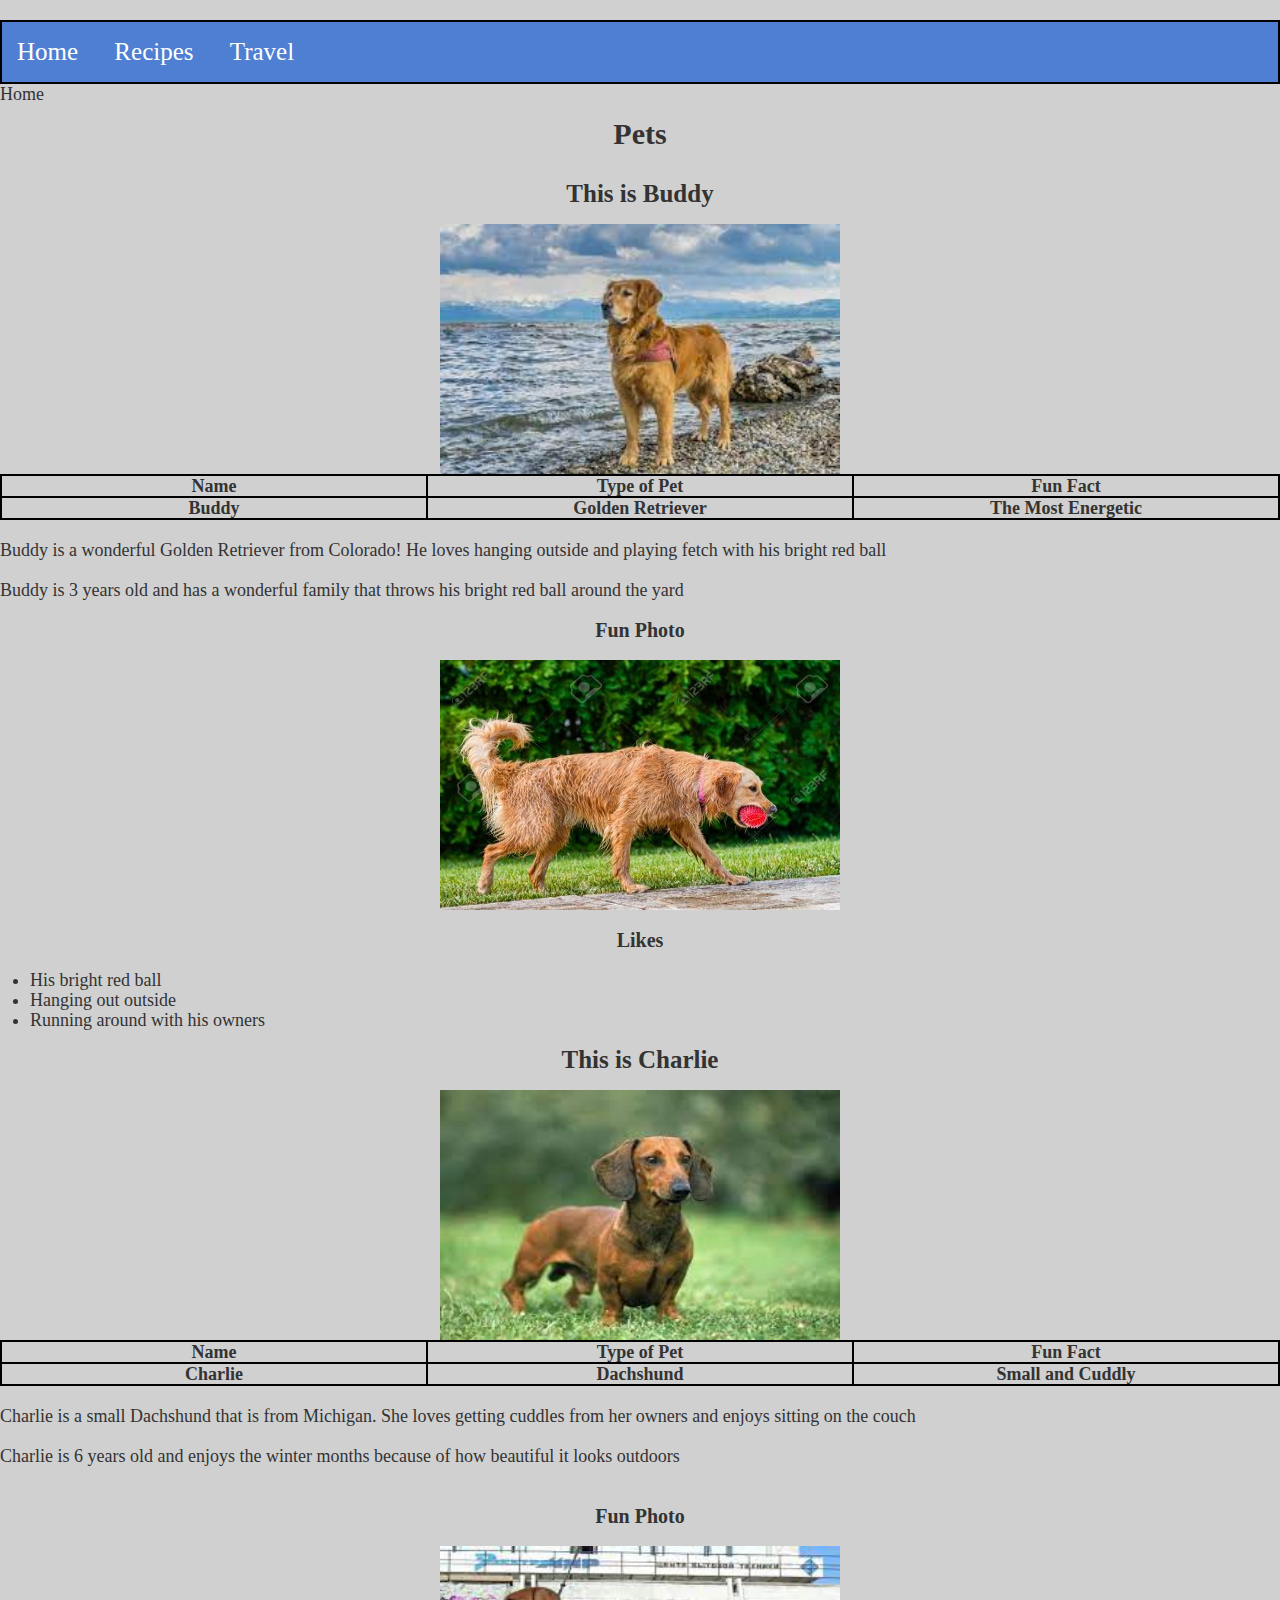
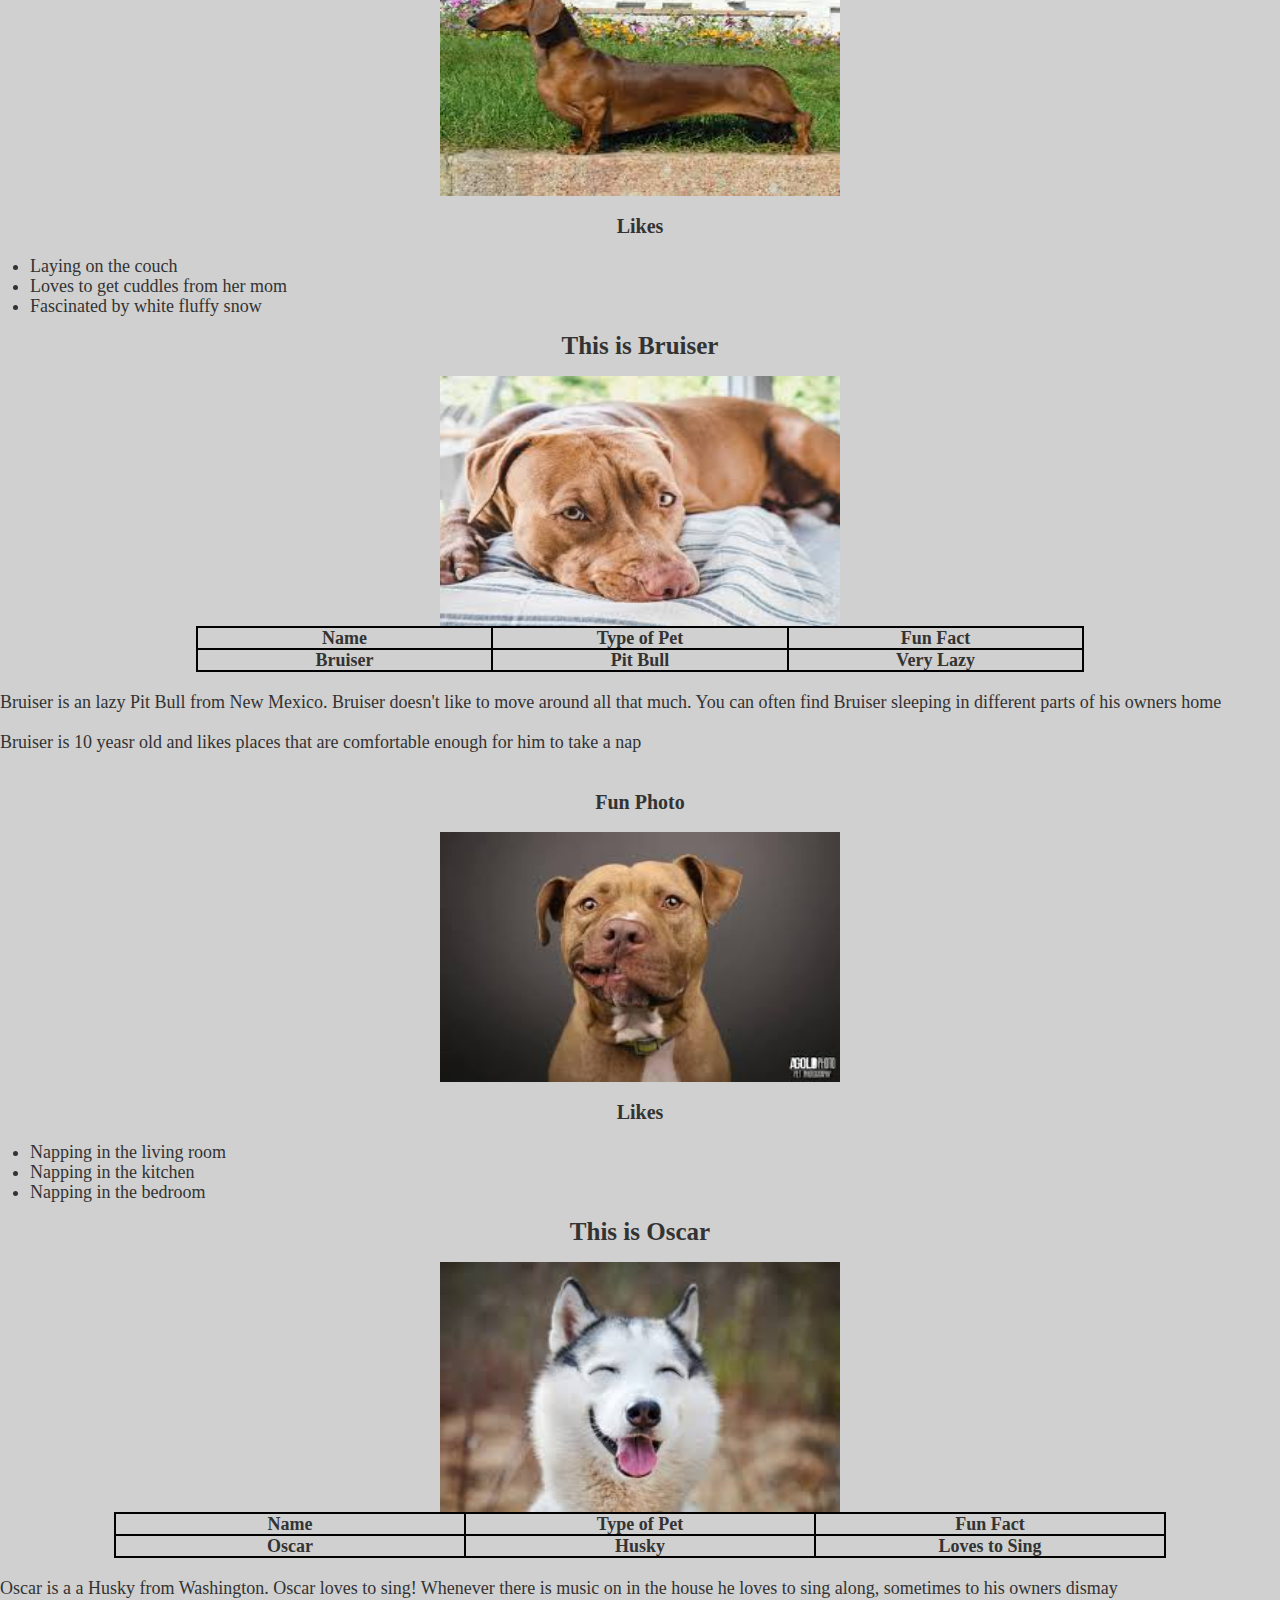
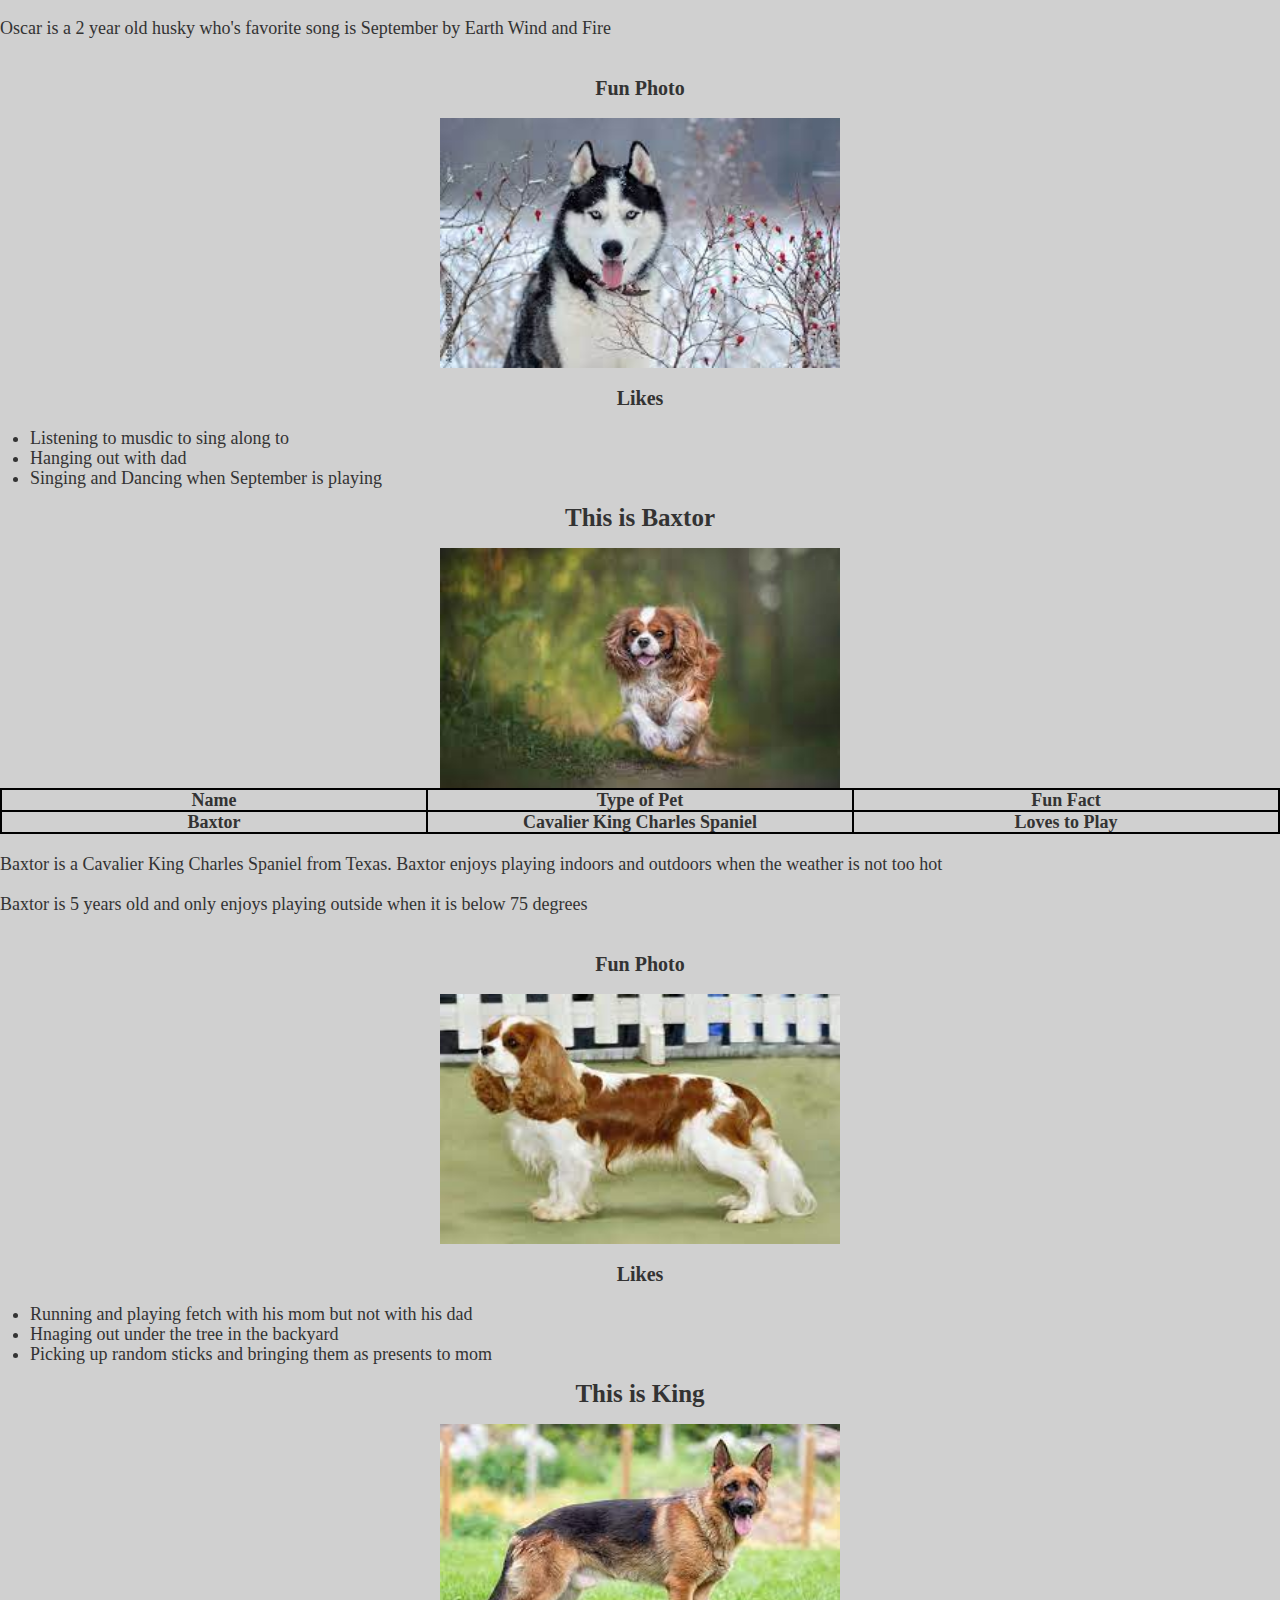
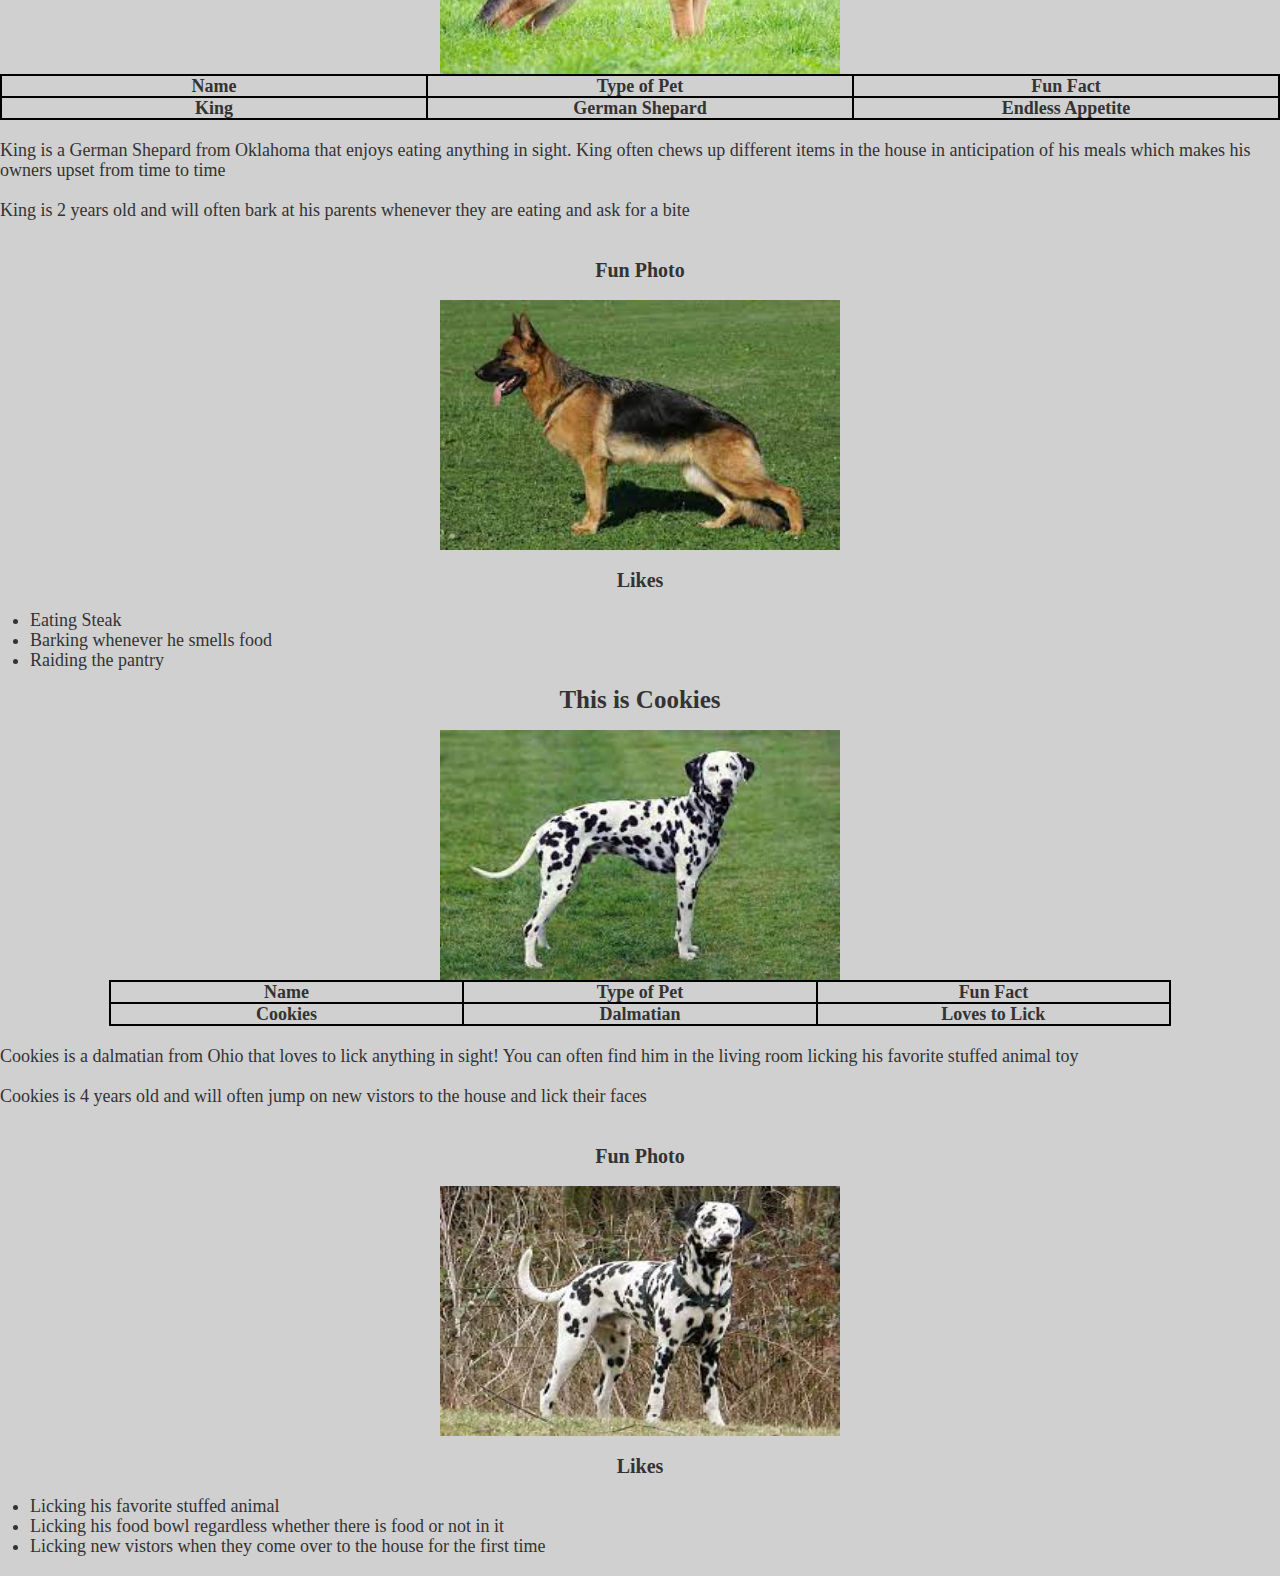
<file: index.html>
<!DOCTYPE html>
<html lang="en">
<head>
    <meta charset="UTF-8">
    <meta name="viewport" content="width=device-width, initial-scale=1.0">
    <link rel="stylesheet" type="text/css" href="css/html5reset.css">
    <link rel="styleSheet" type="text/css" href="css/style.css">
    <title>Pets</title>
</head>
<body>
    <div class="skip"><a href="#page1">Skip to Main Content</a></div>
    <header>
        <nav>
            <ul>
                <li class = "current"><a href = "index.html"> Home</a></li>
                <li><a href = "recipes.html">Recipes</a></li>
                <li><a href = "travel.html">Travel</a></li>
            </ul>
        </nav>
    </header>

    <main id = "page1">
        <div><p>Home</p></div>
        <h1>Pets</h1>
        <div>
            <h2>This is Buddy</h2>
            <img class = "dogs" src ="images/Golden_Retriever_1.jpg" width = "400" alt="A picture of a golden retriever standing on all four legs on a rocky sand beach right next to the water">
            <table class ="dog_stats">
                <tr>
                    <th>Name</th>
                    <th>Type of Pet</th>
                    <th>Fun Fact</th>
                </tr>
                <tr>
                    <th>Buddy</th>
                    <th>Golden Retriever</th>
                    <th>The Most Energetic</th>
                </tr>
            </table>
            <br>
            <p>Buddy is a wonderful Golden Retriever from Colorado! He loves hanging outside and playing fetch with his bright red ball</p>
            <br>
            <p>Buddy is 3 years old and has a wonderful family that throws his bright red ball around the yard</p>
            <h3>Fun Photo</h3>
            <img class = "dogs" src ="images/Golden_Retriever_2.jpg" width = "400" alt="A picture of a wet golden retriever with a bright red ball in it's mouth walking from some green grass onto hard grey tiles with bushes in the background">

            <h3>Likes</h3>
            <div class = "dog_likes">
                <ul>
                    <li>His bright red ball</li>
                    <li>Hanging out outside</li>
                    <li>Running around with his owners</li>
                </ul>
            </div>
        </div>
        <div>
            <h2>This is Charlie</h2>
            <img class = "dogs" src ="images/Dachshund_1.jpg" width = "400" alt="A picture of a small brown Dachshund standing in some grass with blurred trees in the background">
            <table class="dog_stats">
                <tr>
                    <th>Name</th>
                    <th>Type of Pet</th>
                    <th>Fun Fact</th>
                </tr>
                <tr>
                    <th>Charlie</th>
                    <th>Dachshund</th>
                    <th>Small and Cuddly</th>
                </tr>
            </table>
            <br>
            <p>Charlie is a small Dachshund that is from Michigan. She loves getting cuddles from her owners and enjoys sitting on the couch</p>
            <br>
            <p>Charlie is 6 years old and enjoys the winter months because of how beautiful it looks outdoors</p>
            <br>
            <h3>Fun Photo</h3>
            <img class = "dogs" src ="images/Dachshund_2.jpg" width = "400" alt="A side profile picture of a brown Dachshund standing on a rock ledge with green grass, flowers and a white building in the background">

            <h3>Likes</h3>
            <div class = "dog_likes">
                <ul>
                    <li>Laying on the couch</li>
                    <li>Loves to get cuddles from her mom</li>
                    <li>Fascinated by white fluffy snow</li>
                </ul>
            </div>
        </div>
        <div>
            <h2>This is Bruiser</h2>
            <img class = "dogs" src ="images/Pit_Bull_1.jpg" width = "400" alt="A picture of a light brown pit bulll laying down on a white with blue pinstriped blanket">
            <table class="dog_stats">
                <tr>
                    <th>Name</th>
                    <th>Type of Pet</th>
                    <th>Fun Fact</th>
                </tr>
                <tr>
                    <th>Bruiser</th>
                    <th>Pit Bull</th>
                    <th>Very Lazy</th>
                </tr>
            </table>
            <br>
            <p>Bruiser is an lazy Pit Bull from New Mexico. Bruiser doesn't like to move around all that much. You can often find Bruiser sleeping in different parts of his owners home</p>
            <br>
            <p>Bruiser is 10 yeasr old and likes places that are comfortable enough for him to take a nap</p>
            <br>
            <h3>Fun Photo</h3>
            <img class = "dogs" src ="images/Pit_Bull_2.jpg" width = "400" alt="A picture of a light brown pit bull with a white under chin looking directly at the camera with it's ears bent">

            <h3>Likes</h3>
            <div class = "dog_likes">
                <ul>
                    <li>Napping in the living room</li>
                    <li>Napping in the kitchen</li>
                    <li>Napping in the bedroom</li>
                </ul>
            </div>
        </div>
        <div>
            <h2>This is Oscar</h2>
            <img class = "dogs" src ="images/Husky_1.jpg" width = "400" alt="A picture of a white and black husky with its eyes closed and smiling with it's tounge out">
            <table class="dog_stats">
                <tr>
                    <th>Name</th>
                    <th>Type of Pet</th>
                    <th>Fun Fact</th>
                </tr>
                <tr>
                    <th>Oscar</th>
                    <th>Husky</th>
                    <th>Loves to Sing</th>
                </tr>
            </table>
            <br>
            <p>Oscar is a a Husky from Washington. Oscar loves to sing! Whenever there is music on in the house he loves to sing along, sometimes to his owners dismay</p>
            <br>
            <p>Oscar is a 2 year old husky who's favorite song is September by Earth Wind and Fire</p>
            <br>
            <h3>Fun Photo</h3>
            <img class = "dogs" src ="images/Husky_2.jpg" width = "400" alt="A picture of a white and black husky looking directly at the camera with tree branches to the left and right of the husky and white snowy background">

            <h3>Likes</h3>
            <div class = "dog_likes">
                <ul>
                    <li>Listening to musdic to sing along to</li>
                    <li>Hanging out with dad</li>
                    <li>Singing and Dancing when September is playing</li>
                </ul>
            </div>
        </div>
        <div>
            <h2>This is Baxtor</h2>
            <img class = "dogs" src ="images/Cavalier_King_Charles_Spaniel_1.jpg" width = "400" alt="A picture of a cavalier king charles spaniel running on a dirt and grass trail with its mounth open and tounge out">
            <table class="dog_stats">
                <tr>
                    <th>Name</th>
                    <th>Type of Pet</th>
                    <th>Fun Fact</th>
                </tr>
                <tr>
                    <th>Baxtor</th>
                    <th>Cavalier King Charles Spaniel</th>
                    <th>Loves to Play</th>
                </tr>
            </table>
            <br>
            <p>Baxtor is a Cavalier King Charles Spaniel from Texas. Baxtor enjoys playing indoors and outdoors when the weather is not too hot</p>
            <br>
            <p>Baxtor is 5 years old and only enjoys playing outside when it is below 75 degrees</p>
            <br>
            <h3>Fun Photo</h3>
            <img class = "dogs" src ="images/Cavalier_King_Charles_Spaniel_2.jpg" width = "400" alt="A side profile picture of a cavalier king charles spaniel standing on all four legs with a white picket fence in the background">

            <h3>Likes</h3>
            <div class = "dog_likes">
                <ul>
                    <li>Running and playing fetch with his mom but not with his dad</li>
                    <li>Hnaging out under the tree in the backyard</li>
                    <li>Picking up random sticks and bringing them as presents to mom</li>
                </ul>
            </div>
        </div>
        <div>
            <h2>This is King</h2>
            <img class = "dogs" src ="images/German_Shepard_1.jpg" width = "400" alt="a side profile view of a german shepard standing on all four legs in tall grass while looking at the camera with it's tounge out">
            <table class="dog_stats">
                <tr>
                    <th>Name</th>
                    <th>Type of Pet</th>
                    <th>Fun Fact</th>
                </tr>
                <tr>
                    <th>King</th>
                    <th>German Shepard</th>
                    <th>Endless Appetite</th>
                </tr>
            </table>
            <br>
            <p>King is a German Shepard from Oklahoma that enjoys eating anything in sight. King often chews up different items in the house in anticipation of his meals which makes his owners upset from time to time</p>
            <br>
            <p>King is 2 years old and will often bark at his parents whenever they are eating and ask for a bite</p>
            <br>
            <h3>Fun Photo</h3>
            <img class = "dogs" src ="images/German_Shepard_2.jpg" width = "400" alt="A side profile view of a german shepard standing on all four legs in short grass in a pose ready to run with its tounge out">

            <h3>Likes</h3>
            <div class = "dog_likes">
                <ul>
                    <li>Eating Steak</li>
                    <li>Barking whenever he smells food</li>
                    <li>Raiding the pantry</li>
                </ul>
            </div>
        </div>
        <div>
            <h2>This is Cookies</h2>
            <img class = "dogs" src ="images/Dalmation_1.jpg" width = "400" alt="A picture of a white and black spotted dalmation standing in grass on all four legs looking at the cmera from a side profile view">
            <table class="dog_stats">
                <tr>
                    <th>Name</th>
                    <th>Type of Pet</th>
                    <th>Fun Fact</th>
                </tr>
                <tr>
                    <th>Cookies</th>
                    <th>Dalmatian</th>
                    <th>Loves to Lick</th>
                </tr>
            </table>
            <br>
            <p>Cookies is a dalmatian from Ohio that loves to lick anything in sight! You can often find him in the living room licking his favorite stuffed animal toy</p>
            <br>
            <p>Cookies is 4 years old and will often jump on new vistors to the house and lick their faces</p>
            <br>
            <h3>Fun Photo</h3>
            <img class = "dogs" src ="images/Dalmation_2.jpg" width = "400" alt="A  picture of a white and black spotted dalmation in a semi-side profile view standing on all four legs in grass with tress with no leaves in the background">

            <h3>Likes</h3>
            <div class = "dog_likes">
                <ul>
                    <li>Licking his favorite stuffed animal</li>
                    <li>Licking his food bowl regardless whether there is food or not in it</li>
                    <li>Licking new vistors when they come over to the house for the first time</li>
                </ul>
            </div>
            <br>
        </div>
    </main>
</body>
</html>
</file>
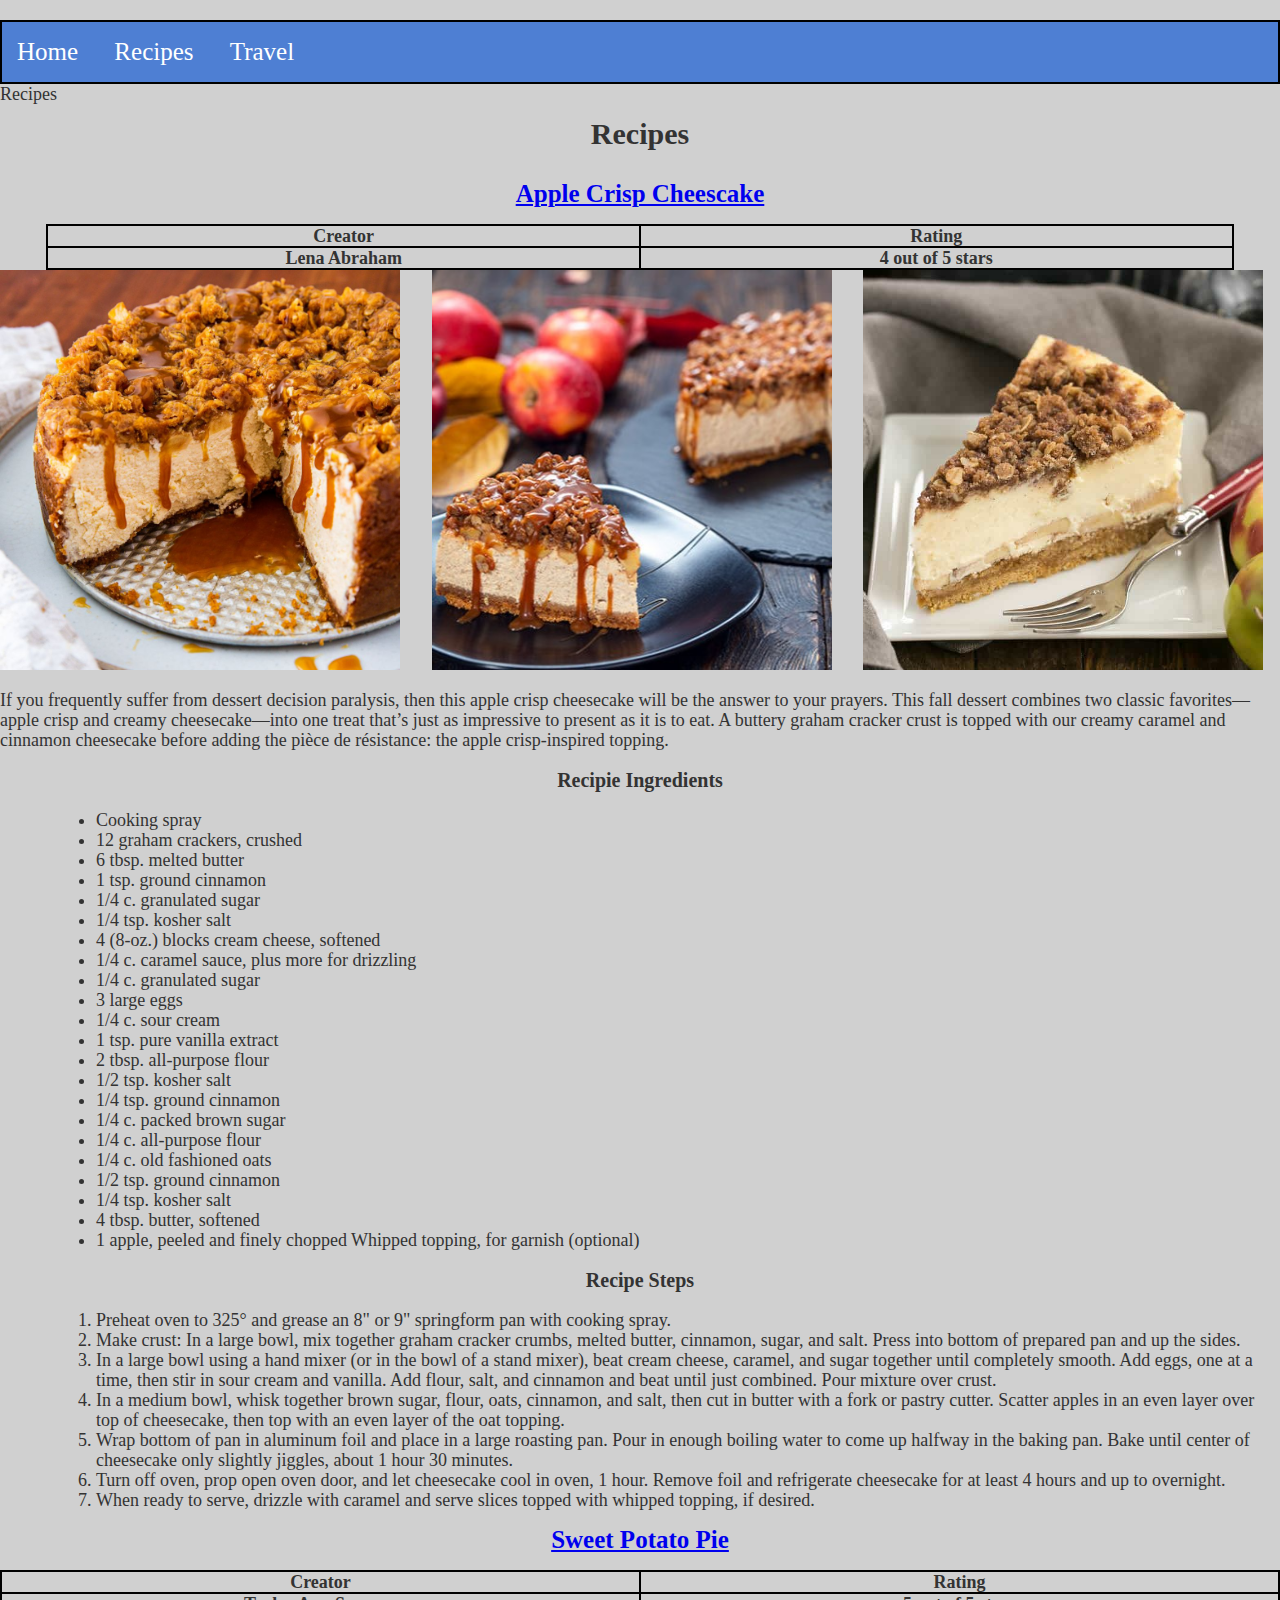
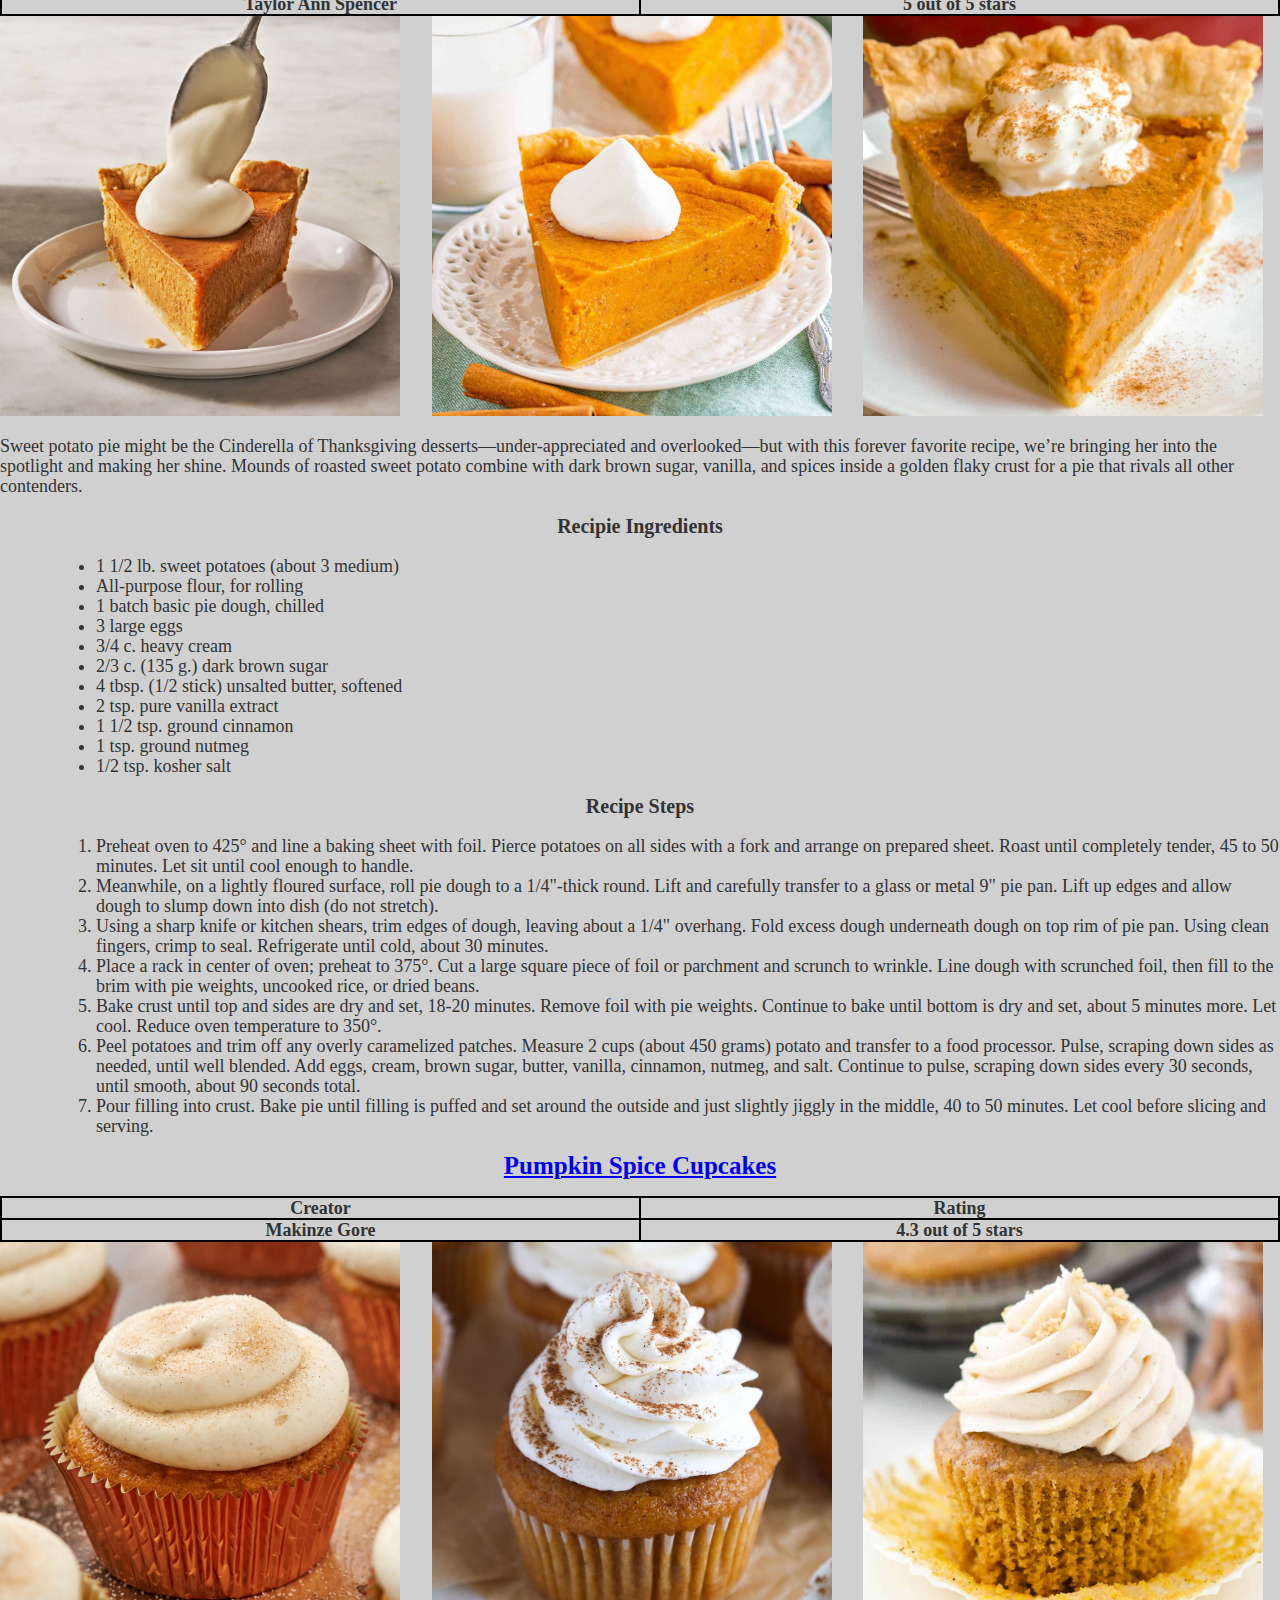
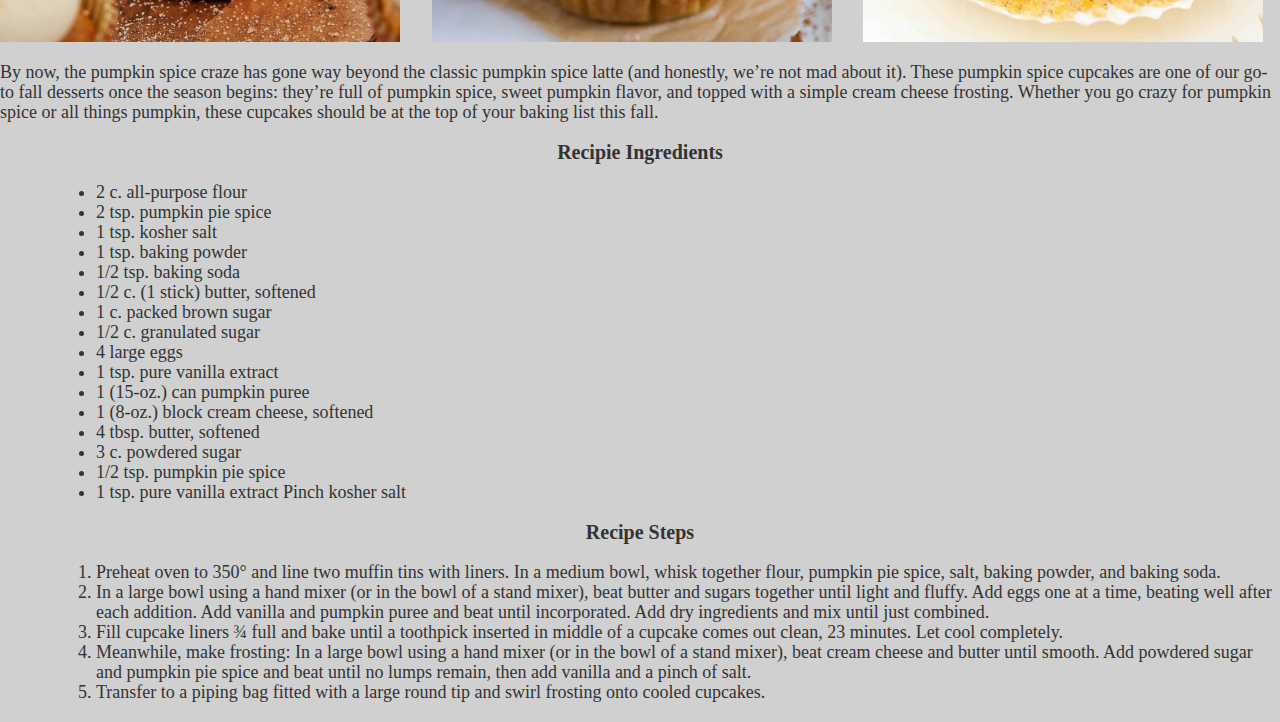
<file: recipes.html>
<!DOCTYPE html>
<html lang="en">
<head>
    <meta charset="UTF-8">
    <meta name="viewport" content="width=device-width, initial-scale=1.0">
    <link rel="stylesheet" type="text/css" href="css/html5reset.css">
    <link rel="styleSheet" type="text/css" href="css/style.css">
    <title>Recipes</title>
</head>
<body>
    <div class="skip"><a href="#page2">Skip to Main Content</a></div>
    <header>
        <nav>
            <ul>
                <li><a href = "index.html"> Home</a></li>
                <li class = "current"><a href = "recipes.html">Recipes</a></li>
                <li><a href = "travel.html">Travel</a></li>
            </ul>
        </nav>
    </header>
    <main id = "page2">
        <div><p>Recipes</p></div>
        <h1>Recipes</h1>
        <div>
            <h2><a href = "https://www.delish.com/cooking/recipe-ideas/a23872239/apple-crisp-cheesecake-recipe/">Apple Crisp Cheescake</a></h2>
            <table class="recipe_stats">
                <tr>
                    <th>Creator</th>
                    <th>Rating</th>
                </tr>
                <tr>
                    <th>Lena Abraham</th>
                    <th>4 out of 5 stars</th>
                </tr>
            </table>
            <div class = "recipes_image">
                <img src ="images/Apple_Crisp_Cheese_Cake.jpg" width = "400" alt="A near full apple crisp cheescake sitting on a circular silver serving tray with a crumbly layer on top with carmel ooze dripping down the cake">
                <img src ="images/Apple_Crisp_Cheese_Cake_2.jpg" width = "400" alt="A near full apple crisp cheescake sitting on a circular silver serving tray with a crumbly layer on top with carmel ooze dripping down the cake">
                <img src ="images/Apple_Crisp_Cheese_Cake_3.jpg" width = "400" alt="A near full apple crisp cheescake sitting on a circular silver serving tray with a crumbly layer on top with carmel ooze dripping down the cake">
            </div>
            <br>
            <p>If you frequently suffer from dessert decision paralysis, then this apple crisp cheesecake will be the answer to your prayers. This fall dessert combines two classic favorites—apple crisp and creamy cheesecake—into one treat that’s just as impressive to present as it is to eat. A buttery graham cracker crust is topped with our creamy caramel and cinnamon cheesecake before adding the pièce de résistance: the apple crisp-inspired topping.</p>
            <h3>Recipie Ingredients</h3>
            <div class = "ingredients_list">
                <ul>
                    <li>Cooking spray</li>
                    <li>12 graham crackers, crushed</li>
                    <li>6 tbsp. melted butter</li>
                    <li>1 tsp. ground cinnamon</li>
                    <li>1/4 c. granulated sugar</li>
                    <li>1/4 tsp. kosher salt</li>
                    <li>4 (8-oz.) blocks cream cheese, softened</li>
                    <li>1/4 c. caramel sauce, plus more for drizzling</li>
                    <li>1/4 c. granulated sugar</li>
                    <li>3 large eggs</li>
                    <li>1/4 c. sour cream</li>
                    <li>1 tsp. pure vanilla extract</li>
                    <li>2 tbsp. all-purpose flour</li>
                    <li>1/2 tsp. kosher salt</li>
                    <li>1/4 tsp. ground cinnamon</li>
                    <li>1/4 c. packed brown sugar</li>
                    <li>1/4 c. all-purpose flour</li>
                    <li>1/4 c. old fashioned oats</li>
                    <li>1/2 tsp. ground cinnamon</li>
                    <li>1/4 tsp. kosher salt</li>
                    <li>4 tbsp. butter, softened</li>
                    <li>1 apple, peeled and finely chopped Whipped topping, for garnish (optional)</li>
                </ul>
            </div>
            <h3>Recipe Steps</h3>
            <div class = "cooking_steps">
                <ol>
                    <li>Preheat oven to 325° and grease an 8" or 9" springform pan with cooking spray.</li>
                    <li>Make crust: In a large bowl, mix together graham cracker crumbs, melted butter, cinnamon, sugar, and salt. Press into bottom of prepared pan and up the sides.</li>
                    <li>In a large bowl using a hand mixer (or in the bowl of a stand mixer), beat cream cheese, caramel, and sugar together until completely smooth. Add eggs, one at a time, then stir in sour cream and vanilla. Add flour, salt, and cinnamon and beat until just combined. Pour mixture over crust.</li>
                    <li>In a medium bowl, whisk together brown sugar, flour, oats, cinnamon, and salt, then cut in butter with a fork or pastry cutter. Scatter apples in an even layer over top of cheesecake, then top with an even layer of the oat topping.</li>
                    <li>Wrap bottom of pan in aluminum foil and place in a large roasting pan. Pour in enough boiling water to come up halfway in the baking pan. Bake until center of cheesecake only slightly jiggles, about 1 hour 30 minutes.</li>
                    <li>Turn off oven, prop open oven door, and let cheesecake cool in oven, 1 hour. Remove foil and refrigerate cheesecake for at least 4 hours and up to overnight. </li>
                    <li>When ready to serve, drizzle with caramel and serve slices topped with whipped topping, if desired.</li>
                </ol>
            </div>
        </div>
    <div>
        <h2><a href = "https://www.delish.com/cooking/recipe-ideas/a44007618/sweet-potato-pie-recipe/">Sweet Potato Pie</a></h2>
        <table class="recipe_stats">
            <tr>
                <th>Creator</th>
                <th>Rating</th>
            </tr>
            <tr>
                <th>Taylor Ann Spencer</th>
                <th>5 out of 5 stars</th>
            </tr>
        </table>
        <div class = "recipes_image">
            <img src ="images/Sweet_Potato_Pie.jpg" width = "400" alt="A singular piece of sweet potato pie on a small white plate on top of a marble table with a spoon dripping a glob of whipped cream on the slice of pie">
            <img src ="images/Sweet_Potato_Pie_2.jpg" width = "400" alt="A singular piece of sweet potato pie on a small white plate on top of a marble table with a spoon dripping a glob of whipped cream on the slice of pie">
            <img src ="images/Sweet_Potato_Pie_3.jpg" width = "400" alt="A singular piece of sweet potato pie on a small white plate on top of a marble table with a spoon dripping a glob of whipped cream on the slice of pie">
        </div>
        <br>
        <p>Sweet potato pie might be the Cinderella of Thanksgiving desserts—under-appreciated and overlooked—but with this forever favorite recipe, we’re bringing her into the spotlight and making her shine. Mounds of roasted sweet potato combine with dark brown sugar, vanilla, and spices inside a golden flaky crust for a pie that rivals all other contenders.</p>
        <h3>Recipie Ingredients</h3>
        <div class = "ingredients_list">
            <ul>
                <li>1 1/2 lb. sweet potatoes (about 3 medium)</li>
                <li>All-purpose flour, for rolling</li>
                <li>1 batch basic pie dough, chilled</li>
                <li>3 large eggs</li>
                <li>3/4 c. heavy cream</li>
                <li>2/3 c. (135 g.) dark brown sugar</li>
                <li>4 tbsp. (1/2 stick) unsalted butter, softened</li>
                <li>2 tsp. pure vanilla extract</li>
                <li>1 1/2 tsp. ground cinnamon</li>
                <li>1 tsp. ground nutmeg</li>
                <li>1/2 tsp. kosher salt</li>
            </ul>
        </div>
        <h3>Recipe Steps</h3>
        <div class = "cooking_steps">
            <ol>
                <li>Preheat oven to 425° and line a baking sheet with foil. Pierce potatoes on all sides with a fork and arrange on prepared sheet. Roast until completely tender, 45 to 50 minutes. Let sit until cool enough to handle.</li>
                <li>Meanwhile, on a lightly floured surface, roll pie dough to a 1/4"-thick round. Lift and carefully transfer to a glass or metal 9" pie pan. Lift up edges and allow dough to slump down into dish (do not stretch).</li>
                <li>Using a sharp knife or kitchen shears, trim edges of dough, leaving about a 1/4" overhang. Fold excess dough underneath dough on top rim of pie pan. Using clean fingers, crimp to seal. Refrigerate until cold, about 30 minutes.</li>
                <li>Place a rack in center of oven; preheat to 375°. Cut a large square piece of foil or parchment and scrunch to wrinkle. Line dough with scrunched foil, then fill to the brim with pie weights, uncooked rice, or dried beans.</li>
                <li>Bake crust until top and sides are dry and set, 18-20 minutes. Remove foil with pie weights. Continue to bake until bottom is dry and set, about 5 minutes more. Let cool. Reduce oven temperature to 350°.</li>
                <li>Peel potatoes and trim off any overly caramelized patches. Measure 2 cups (about 450 grams) potato and transfer to a food processor. Pulse, scraping down sides as needed, until well blended. Add eggs, cream, brown sugar, butter, vanilla, cinnamon, nutmeg, and salt. Continue to pulse, scraping down sides every 30 seconds, until smooth, about 90 seconds total.</li>
                <li>Pour filling into crust. Bake pie until filling is puffed and set around the outside and just slightly jiggly in the middle, 40 to 50 minutes. Let cool before slicing and serving.</li>
            </ol>
        </div>
    </div>
    <div>
        <h2><a href = "https://www.delish.com/cooking/recipe-ideas/a28438880/easy-pumpkin-spice-cupcakes-recipe/">Pumpkin Spice Cupcakes</a></h2>
        <table class="recipe_stats">
            <tr>
                <th>Creator</th>
                <th>Rating</th>
            </tr>
            <tr>
                <th>Makinze Gore</th>
                <th>4.3 out of 5 stars</th>
            </tr>
        </table>
        <div class = "recipes_image">
            <img src ="images/Pumpkin_Spice_Cupcakes.jpg" width = "400" alt="A delicious looking cupcake with creamy icing on top in a swirl pattern with orange sugary pumkin spice spread on top of the icing">
            <img src ="images/Pumpkin_Spice_Cupcakes_2.jpg" width = "400" alt="A delicious looking cupcake with creamy icing on top in a swirl pattern with orange sugary pumkin spice spread on top of the icing">
            <img src ="images/Pumpkin_Spice_Cupcakes_3.jpg" width = "400" alt="A delicious looking cupcake with creamy icing on top in a swirl pattern with orange sugary pumkin spice spread on top of the icing">
        </div>
        <br>
        <p>By now, the pumpkin spice craze has gone way beyond the classic pumpkin spice latte (and honestly, we’re not mad about it). These pumpkin spice cupcakes are one of our go-to fall desserts once the season begins: they’re full of pumpkin spice, sweet pumpkin flavor, and topped with a simple cream cheese frosting. Whether you go crazy for pumpkin spice or all things pumpkin, these cupcakes should be at the top of your baking list this fall.</p>
        <h3>Recipie Ingredients</h3>
        <div class = "ingredients_list">
            <ul>
                <li>2 c. all-purpose flour</li>
                <li>2 tsp. pumpkin pie spice</li>
                <li>1 tsp. kosher salt</li>
                <li>1 tsp. baking powder</li>
                <li>1/2 tsp. baking soda</li>
                <li>1/2 c. (1 stick) butter, softened</li>
                <li>1 c. packed brown sugar</li>
                <li>1/2 c. granulated sugar</li>
                <li>4 large eggs</li>
                <li>1 tsp. pure vanilla extract</li>
                <li>1 (15-oz.) can pumpkin puree</li>
                <li>1 (8-oz.) block cream cheese, softened</li>
                <li>4 tbsp. butter, softened</li>
                <li>3 c. powdered sugar</li>
                <li>1/2 tsp. pumpkin pie spice</li>
                <li>1 tsp. pure vanilla extract Pinch kosher salt</li>
            </ul>
        </div>
        <h3>Recipe Steps</h3>
        <div class = "cooking_steps">
            <ol>
                <li>Preheat oven to 350° and line two muffin tins with liners. In a medium bowl, whisk together flour, pumpkin pie spice, salt, baking powder, and baking soda.</li>
                <li>In a large bowl using a hand mixer (or in the bowl of a stand mixer), beat butter and sugars together until light and fluffy. Add eggs one at a time, beating well after each addition. Add vanilla and pumpkin puree and beat until incorporated. Add dry ingredients and mix until just combined.</li>
                <li>Fill cupcake liners ¾ full and bake until a toothpick inserted in middle of a cupcake comes out clean, 23 minutes. Let cool completely.</li>
                <li>Meanwhile, make frosting: In a large bowl using a hand mixer (or in the bowl of a stand mixer), beat cream cheese and butter until smooth. Add powdered sugar and pumpkin pie spice and beat until no lumps remain, then add vanilla and a pinch of salt.</li>
                <li>Transfer to a piping bag fitted with a large round tip and swirl frosting onto cooled cupcakes.</li>
            </ol>
        </div>
        <br>
    </div>
    </main>
</body>
</html>
</file>
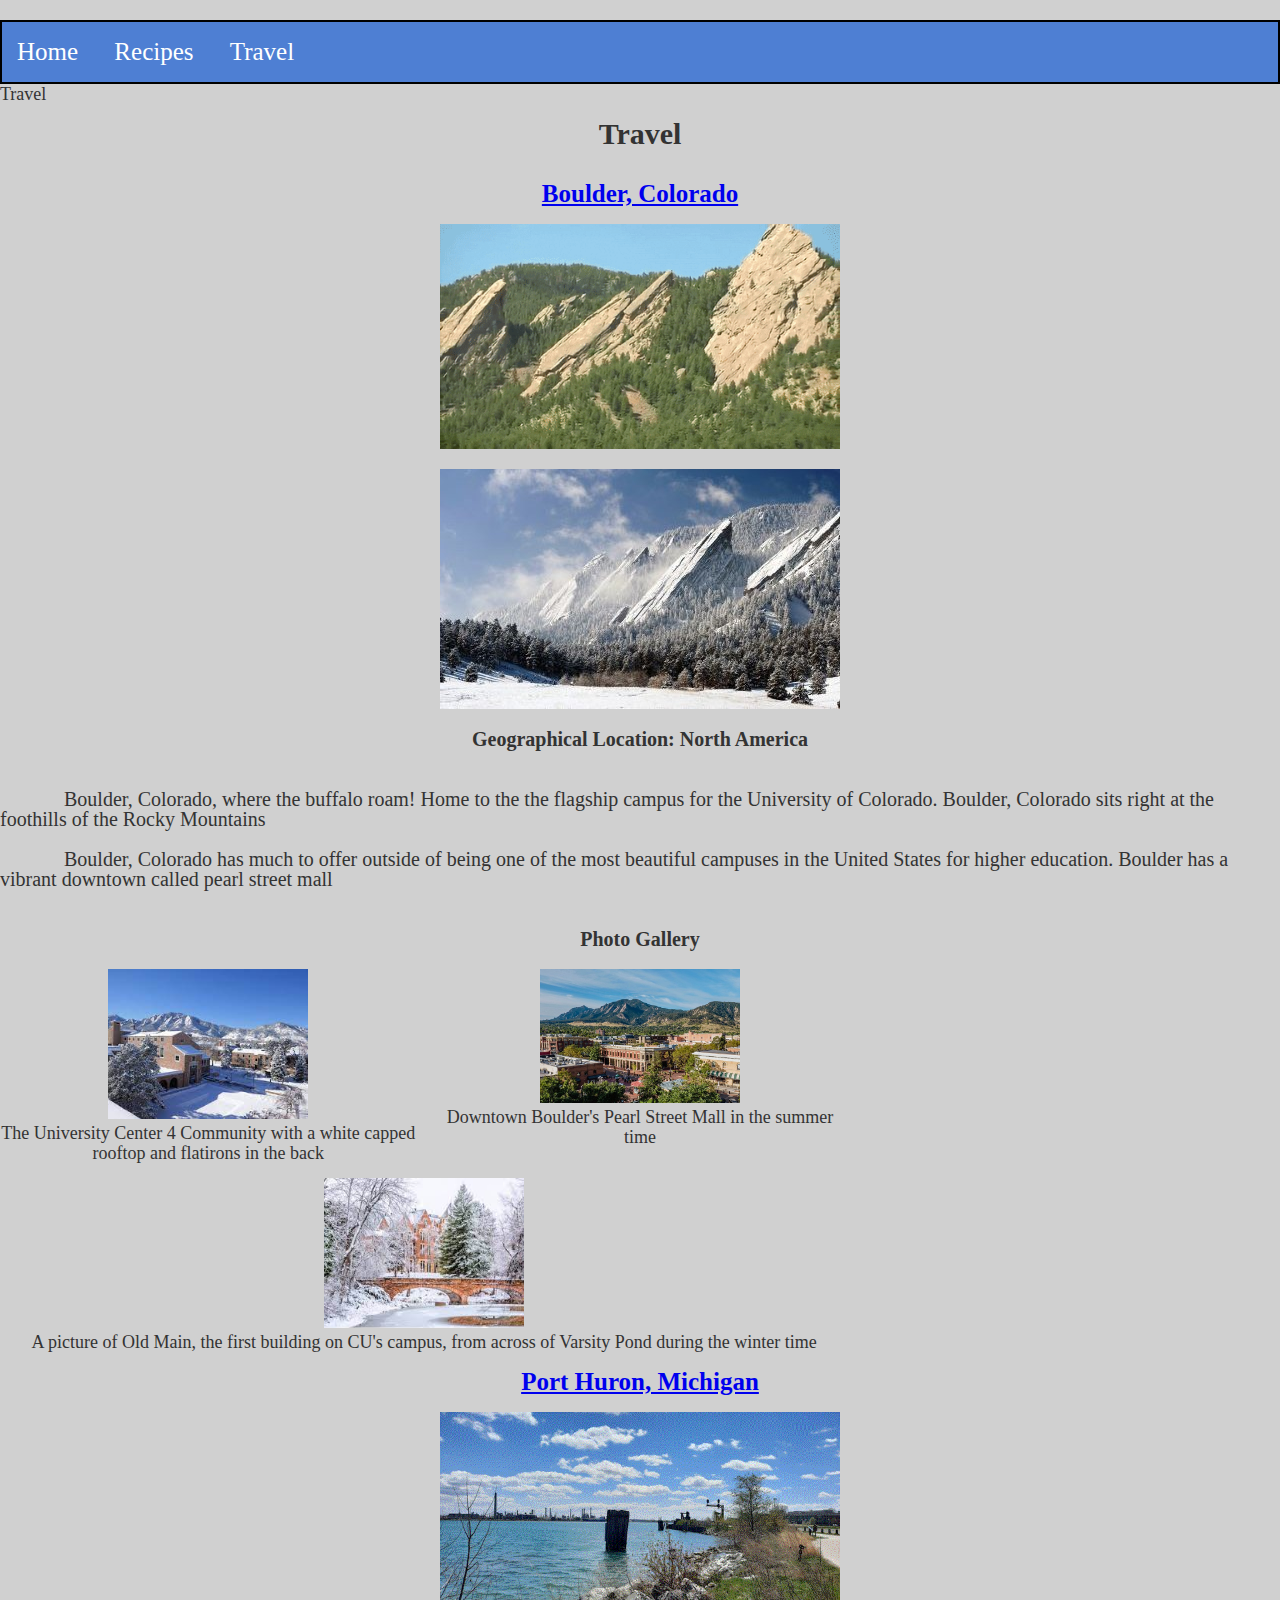
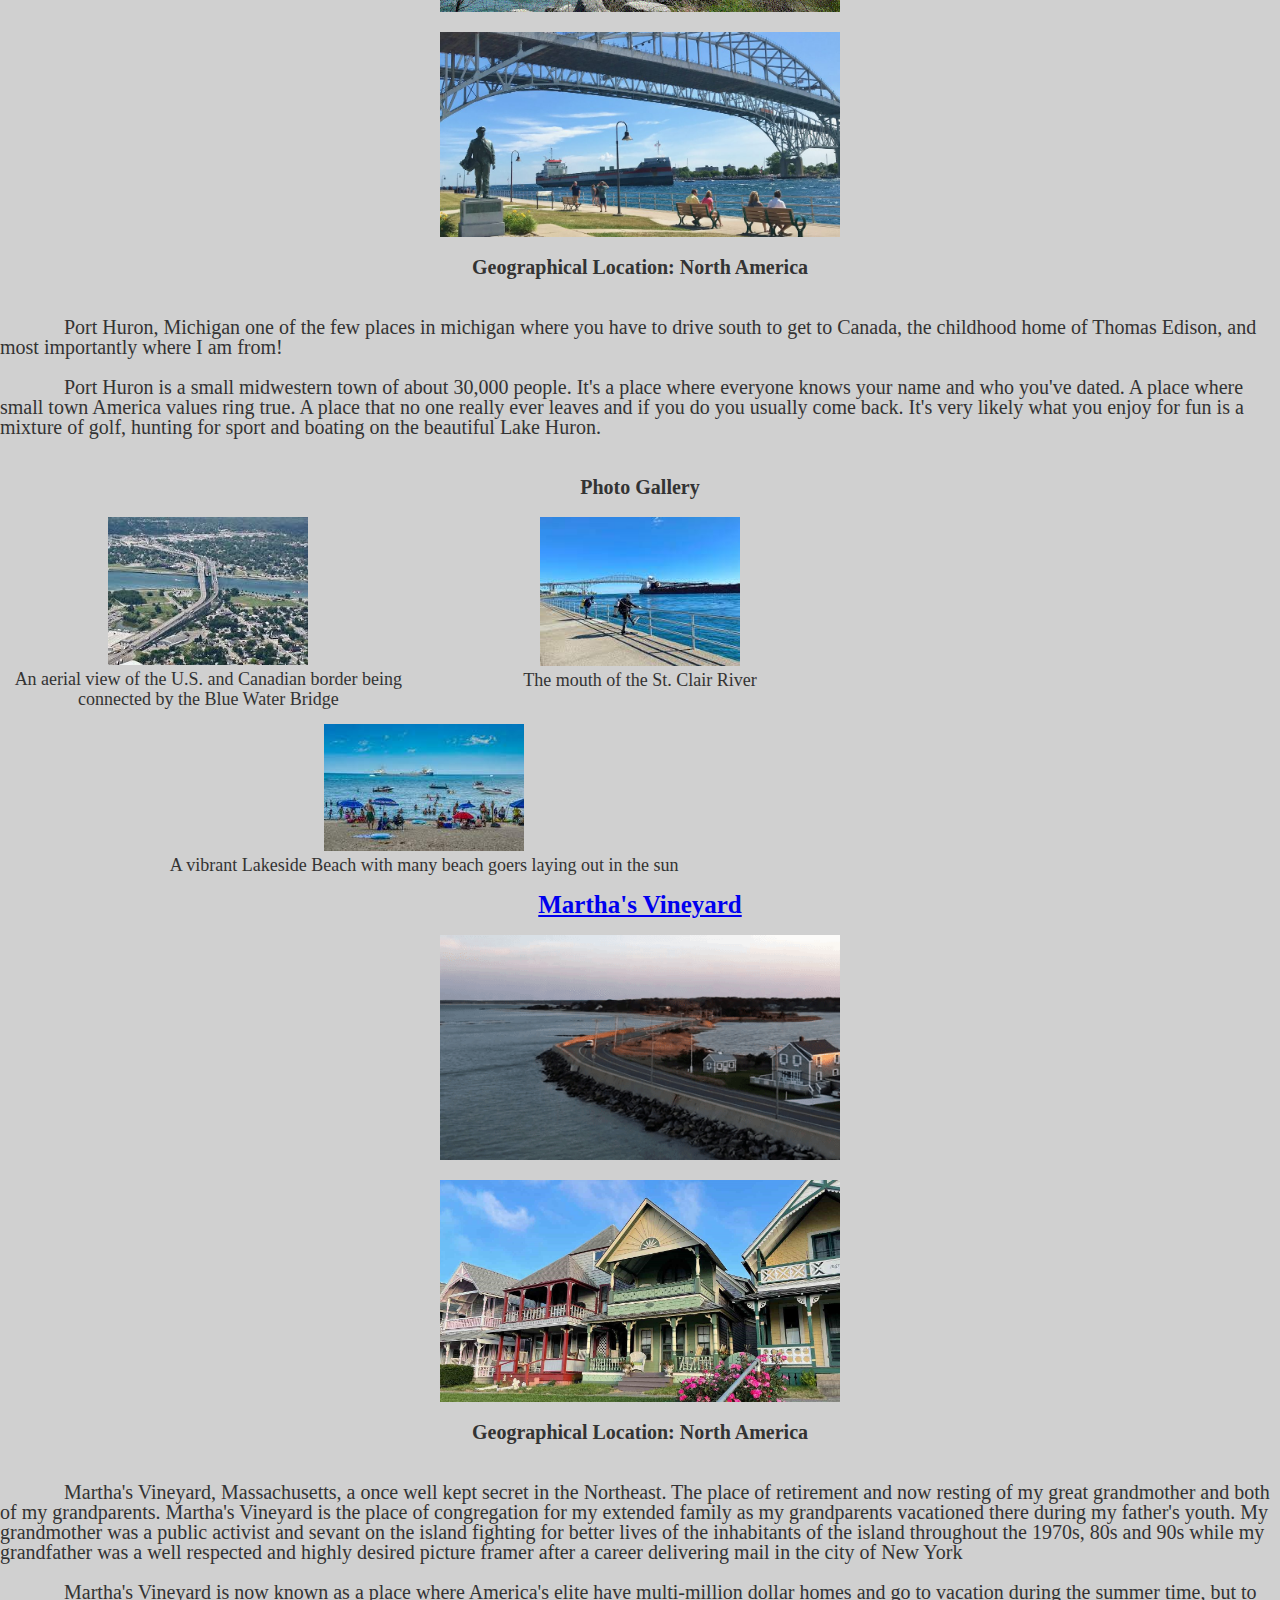
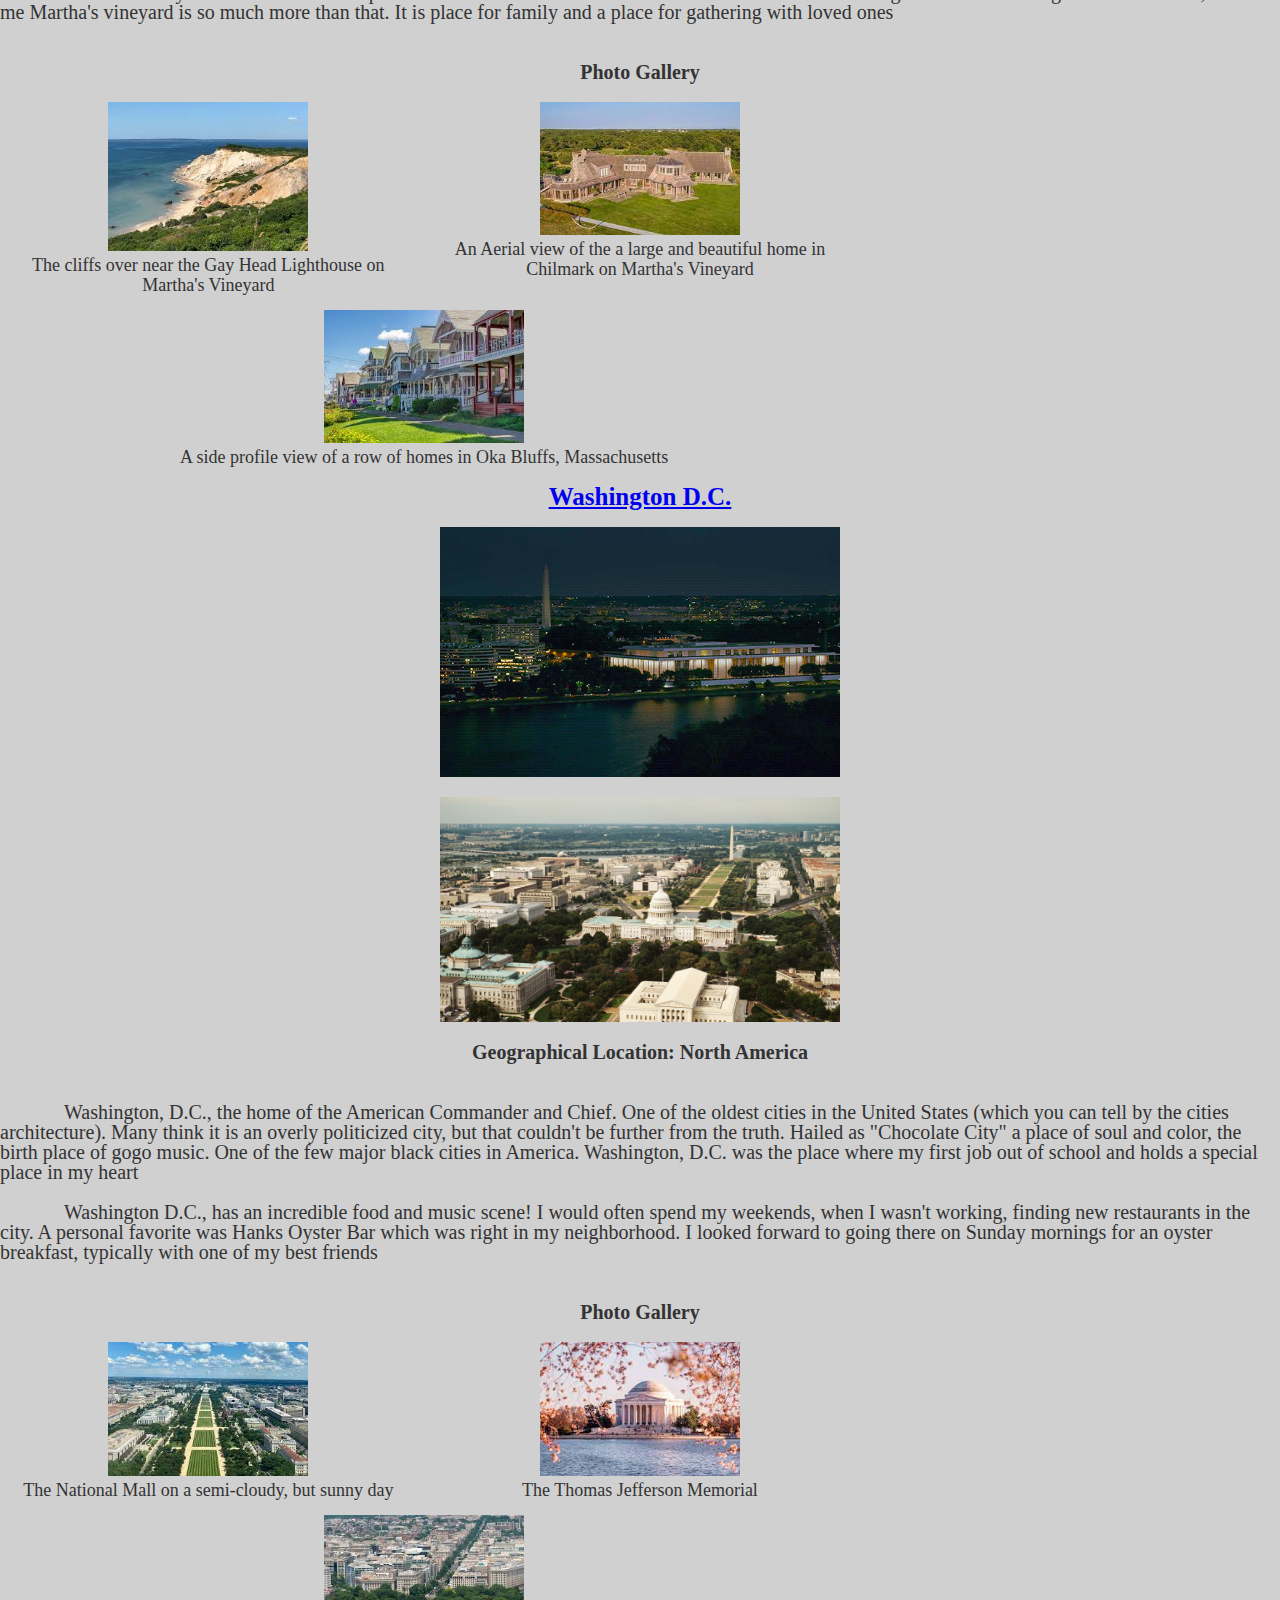
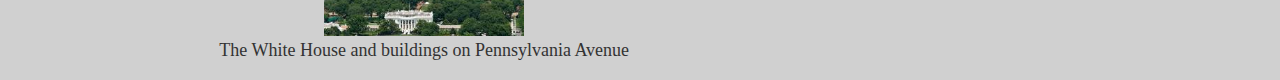
<file: travel.html>
<!DOCTYPE html>
<html lang="en">
<head>
    <meta charset="UTF-8">
    <meta name="viewport" content="width=device-width, initial-scale=1.0">
    <link rel="stylesheet" type="text/css" href="css/html5reset.css">
    <link rel="styleSheet" type="text/css" href="css/style.css">
    <title>Travel</title>
</head>
<body>
    <div class="skip"><a href="#page3">Skip to Main Content</a></div>
    <header>
        <nav>
            <ul>
                <li><a href = "index.html"> Home</a></li>
                <li><a href = "recipes.html">Recipes</a></li>
                <li class = "current"><a href = "travel.html">Travel</a></li>
            </ul>
        </nav>
    </header>


    <main id = "page3">
        <div><p>Travel</p></div>
        <h1>Travel</h1>
        <div>
            <h2><a href = "https://en.wikipedia.org/wiki/Boulder,_Colorado">Boulder, Colorado</a></h2>
            <img class = "travel_gif" src ="images/Boulder_Colorado.gif" width = "400" alt="Aerial views of the rocky mountain foothills during the summer time with red rocks mixed with green trees"> <!-- GIF of location 2 -->
            <br>
            <img class = "travel_pic" src ="images/Boulder_Colorado_Snow_on_Flatirons.jpg" width = "400" alt="View of Chautauqua Park and the first three flatirons during the winter time with a slight misty fog covering the first 2 flatirons"> <!-- Still image of location 2 -->

            <h3>Geographical Location: North America</h3>
            <div class = "location_description">
                <p>Boulder, Colorado, where the buffalo roam! Home to the the flagship campus for the University of Colorado. Boulder, Colorado sits right at the foothills of the Rocky Mountains</p>
                <br>
                <p>Boulder, Colorado has much to offer outside of being one of the most beautiful campuses in the United States for higher education. Boulder has a vibrant downtown called pearl street mall</p>
            </div>

            <h3>Photo Gallery</h3>
            <div class="travel_figure">
                <figure>
                    <img src ="images/Boulder_Colorado_Campus.jpg" width = "200" alt="A picture of the University of Colorado's central campus in the winter time with snow on the ground and all over the buildings along with a view of the snow capped flatirons in the background"> <!-- Still image of location 2 -->
                    <figcaption>The University Center 4 Community with a white capped rooftop and flatirons in the back</figcaption>
                </figure>
    
                <figure>
                    <img src ="images/Boulder_Colorado_Pearl_Street.jpg" width = "200" alt="A semi aerial picture of the boulder downtown mall, Pearl Street Mall, during the summer time with a view of the flatirons and blue skies in the background"> <!-- Still image of location 2 -->
                    <figcaption>Downtown Boulder's Pearl Street Mall in the summer time</figcaption>
                </figure>
    
                <figure>
                    <img src ="images/Boulder_Colorado_Varsity_Pond.jpg" width = "200" alt="A white snowy picture of a pond and bridge with snow capped trees pine trees and a singular building in the background"> <!-- Still image of location 2 -->
                    <figcaption>A picture of Old Main, the first building on CU's campus, from across of Varsity Pond during the winter time</figcaption>
                </figure>
            </div>
        </div>
        <div>
            <h2><a href = "https://en.wikipedia.org/wiki/Port_Huron,_Michigan">Port Huron, Michigan</a></h2>
            <img class = "travel_gif" src ="images/Port_Huron_Michigan_Gif.gif" width = "400" alt="A mix of sunny, misty and cloudy views of the blue water boardwalk with the st clair reiver and factories in the background"> <!-- GIF of location 2 -->
            <br>
            <img class = "travel_pic" src ="images/Port_Huron_Michigan_1.jpg" width = "400" alt="A picture of a bridge with a freighter boat passing underneath the bridge ontop of a bright blue river"> <!-- Still image of location 2 -->

            <h3>Geographical Location: North America</h3>
            <div class = "location_description">
                <p>Port Huron, Michigan one of the few places in michigan where you have to drive south to get to Canada, the childhood home of Thomas Edison, and most importantly where I am from!</p>
                <br>
                <p>Port Huron is a small midwestern town of about 30,000 people. It's a place where everyone knows your name and who you've dated. A place where small town America values ring true. A place that no one really ever leaves and if you do you usually come back. It's very likely what you enjoy for fun is a mixture of golf, hunting for sport and boating on the beautiful Lake Huron.</p>
            </div>

            <h3>Photo Gallery</h3>
            <div class="travel_figure">
                <figure>
                    <img src ="images/Port_Huron_Michigan_2.jpg" width = "200" alt="An aerial view of a two way bridge between the U.S. and Canada during the summer time with many greeen trees and short buildings on both sides"> <!-- Still image of location 2 -->
                    <figcaption>An aerial view of the U.S. and Canadian border being connected by the Blue Water Bridge</figcaption>
                </figure>

                <figure>
                    <img src ="images/Port_Huron_Michigan_3.jpg" width = "200" alt="A picture of the mouth of the St. Clair river with a scuba diver jumping off of the boardwalk into the water with a blue sky and the blue water bridge in the background"> <!-- Still image of location 2 -->
                    <figcaption>The mouth of the St. Clair River</figcaption>
                </figure>

                <figure>
                    <img src ="images/Port_Huron_Michigan_4.jpg" width = "200" alt="A picture of a beach with many vistors hanging on the shore and in the water with a freighter boat off in the distance in the water with a few boats anchored just past the first sand bar"> <!-- Still image of location 2 -->
                    <figcaption>A vibrant Lakeside Beach with many beach goers laying out in the sun</figcaption>
                </figure>
            </div>
        </div>
        <div>
            <h2><a href = "https://en.wikipedia.org/wiki/Martha%27s_Vineyard"> Martha's Vineyard</a></h2>
            <img class = "travel_gif" src ="images/Marthas_Vineyard_Gif.gif" width = "400" alt="A semi-aerial view of a road with a few houses line the it leading into Oak Bluffs"> <!-- GIF of location 2 -->
            <br>
            <img class = "travel_pic" src ="images/Marthas_Vineyard_1.jpg" width = "400" alt="Four vibrantly colored town homes in Oak Bluffs"> <!-- Still image of location 2 -->

            <h3>Geographical Location: North America</h3>
            <div class = "location_description">
                <p>Martha's Vineyard, Massachusetts, a once well kept secret in the Northeast. The place of retirement and now resting of my great grandmother and both of my grandparents. Martha's Vineyard is the place of congregation for my extended family as my grandparents vacationed there during my father's youth. My grandmother was a public activist and sevant on the island fighting for better lives of the inhabitants of the island throughout the 1970s, 80s and 90s while my grandfather was a well respected and highly desired picture framer after a career delivering mail in the city of New York</p>
                <br>
                <p>Martha's Vineyard is now known as a place where America's elite have multi-million dollar homes and go to vacation during the summer time, but to me Martha's vineyard is so much more than that. It is place for family and a place for gathering with loved ones</p>
            </div>

            <h3>Photo Gallery</h3>
            <div class="travel_figure">
                <figure>
                    <img src ="images/Marthas_Vineyard_2.jpg" width = "200" alt="A view of white stone cliffs off the coast of Martha's Vineyard with green shrubbery coating the tops of the cliffs"> <!-- Still image of location 2 -->
                    <figcaption>The cliffs over near the Gay Head Lighthouse on Martha's Vineyard</figcaption>
                </figure>
    
                <figure>
                    <img src ="images/Marthas_Vineyard_3.jpg" width = "200" alt="An Aerial view of a very large brown and grey home surrounded by a sea of green trees with a nice well kept backyard"> <!-- Still image of location 2 -->
                    <figcaption>An Aerial view of the a large and beautiful home in Chilmark on Martha's Vineyard </figcaption>
                </figure>
    
                <figure>
                    <img src ="images/Marthas_Vineyard_4.jpg" width = "200" alt="A set of 6 homes in a row with many bright colors in Oak Bluffs Massachusetts"> <!-- Still image of location 2 -->
                    <figcaption>A side profile view of a row of homes in Oka Bluffs, Massachusetts</figcaption>
                </figure>
            </div>
        </div>
        <div>
            <h2><a href = "https://en.wikipedia.org/wiki/Washington,_D.C."> Washington D.C.</a></h2>
            <img class = "travel_gif" src ="images/Washington_DC_GIF.gif" width = "400" alt="an aerial view of the Washington Monument, the Potomac River and the Kennedy Center at night"> <!-- GIF of location 2 -->
            <br>
            <img class = "travel_pic" src ="images/Washington_DC_1.jpg" width = "400" alt="A view of the national mall with many of the iconic buildings and structures of Washington, D.C. in view"> <!-- Still image of location 2 -->

            <h3>Geographical Location: North America</h3>
            <div class = "location_description">
                <p>Washington, D.C., the home of the American Commander and Chief. One of the oldest cities in the United States (which you can tell by the cities architecture). Many think it is an overly politicized city, but that couldn't be further from the truth. Hailed as "Chocolate City" a place of soul and color, the birth place of gogo music. One of the few major black cities in America. Washington, D.C. was the place where my first job out of school and holds a special place in my heart</p>
                <br>
                <p>Washington D.C., has an incredible food and music scene! I would often spend my weekends, when I wasn't working, finding new restaurants in the city. A personal favorite was Hanks Oyster Bar which was right in my neighborhood. I looked forward to going there on Sunday mornings for an oyster breakfast, typically with one of my best friends</p>
            </div>

            <h3>Photo Gallery</h3>
            <div class="travel_figure">
                <figure>
                    <img src ="images/Washington_DC_2.jpg" width = "200" alt="An Aerial View of the National Mall with the capital building off in the distance and many of the free museums on both left and right sides"> <!-- Still image of location 2 -->
                    <figcaption>The National Mall on a semi-cloudy, but sunny day</figcaption>
                </figure>
    
                <figure>
                    <img src ="images/Washington_DC_3.jpg" width = "200" alt="A picture of the Thomas Jefferson Memorial taken from the from across the wter with a cherry blossoms outlining the edges of the photo"> <!-- Still image of location 2 -->
                    <figcaption>The Thomas Jefferson Memorial</figcaption>
                </figure>
    
                <figure>
                    <img src ="images/Washington_DC_4.jpg" width = "200" alt="An aerial picture of the white house surrounded by green trees with other buildings on Pennsylvania Avenue pictured in the background"> <!-- Still image of location 2 -->
                    <figcaption>The White House and buildings on Pennsylvania Avenue</figcaption>
                </figure>
            </div>
            <br>
        </div>

    </main>
</body>
</html>
</file>
<file: css/style.css>
/* Common Class Project CSS */
/* ========================================================================== */

/* set default stylings for pages common across the site */

/* Style your body here */
body {
    font-family: 'Times New Roman', Times, serif;
    font-size: 18px;
    line-height: 20px;
    color: #333333;
    background-color: #0000002f;
}

/* Style your nav and child elements here */
nav ul {
    background-color: #4e7fd3;
    border: 2px solid #000000;
    font-size: 25px;
}

nav li {
    display: inline-block;
    padding-left: 15px;
    padding-right: 15px;
    padding-top: 20px;
    padding-bottom: 20px;
    text-align: center;
}

nav a {
    color: #ffffff;
    text-decoration: none;
}

/* Style your h1 here */
h1 {
    font-size: 30px;
    padding-top: 20px;
    padding-bottom: 20px;
    text-align: center;
}

/* Style your h2 here */
main h2 {
    font-size: 25px;
    padding-top: 20px;
    padding-bottom: 20px;
    text-align: center;
}

/* Style your h3 here */
main h3 {
    font-size: 20px;
    padding-top: 20px;
    padding-bottom: 20px;
    text-align: center;
}

/* Style your skip class here */
.skip a {
    background: white;
    left: 0;
    padding: 6px;
    -webkit-transition: top 1s ease-out;
    transition: top 1s ease-out;
    z-index: 1;
  }

.skip a {
    position: relative; /* play with abs*/
    bottom: 40px;
}

.skip a:focus {
    position: relative; /* play with abs*/
    top: 20px;
}

/* ========================================================================== */
/* Style the index html here */
/* style your dog images here */

#page1 .current {
    font-weight: bold;
    background-color: bisque;
    color: black;
}

#page1 .current_trigger p {
    font-weight: bold;
    background-color: bisque;
    color: black;
}


.dogs {
    display: block;
    margin-left: auto;
    margin-right: auto;
    max-height: 250px;
}

.dog_likes li {
    margin-left: 30px;
}

/* style your dog tables here */
.dog_stats {
    border: 2px solid #000000;
    margin-left: auto;
    margin-right: auto;
}

.dog_stats tr {
    border: 2px solid #000000;

}

.dog_stats th {
    border: 2px solid #000000;
    width: 10%;
}

/* Style the recipes html here */
/* ========================================================================== */
.ingredients_list li {
    margin-left: 7.5%;
}

.recipes_image {
    display: grid;
    grid-template-columns: 1fr 1fr 1fr;
    gap: 15px;
    text-align: center;
}

.cooking_steps {
    margin-left: 7.5%;
}

.recipe_stats {
    border: 2px solid #000000;
    margin-left: auto;
    margin-right: auto;
}

.recipe_stats tr {
    border: 2px solid #000000;

}

.recipe_stats th {
    border: 2px solid #000000;
    width: 10%;
}

/* ========================================================================== */
/* Style the travel html here */

.travel_gif {
    display: block;
    margin-left: auto;
    margin-right: auto;
    max-height: 250px;
}

@media (prefers-reduced-motion: reduce) {
    .travel_gif {
        display: none;
    }
}

.travel_pic {
    display: block;
    margin-left: auto;
    margin-right: auto;
    max-height: 250px;
}

.travel_figure {
    display: grid;
    grid-template-columns: 1fr 1fr;
    gap: 15px;
    text-align: center;
}

.travel_figure figure:last-child {
    grid-column: 1 / 3;
}

.location_description {
    text-align: left;
    text-indent: 5%;
    font-size: 20px;
    padding-top: 20px;
    padding-bottom: 20px;
}

@media screen and (min-width: 800px) {
    .travel_figure {
        display: grid;
        grid-template-columns: 1fr 1fr 1fr;
        gap: 15px;
    }
}
</file>
